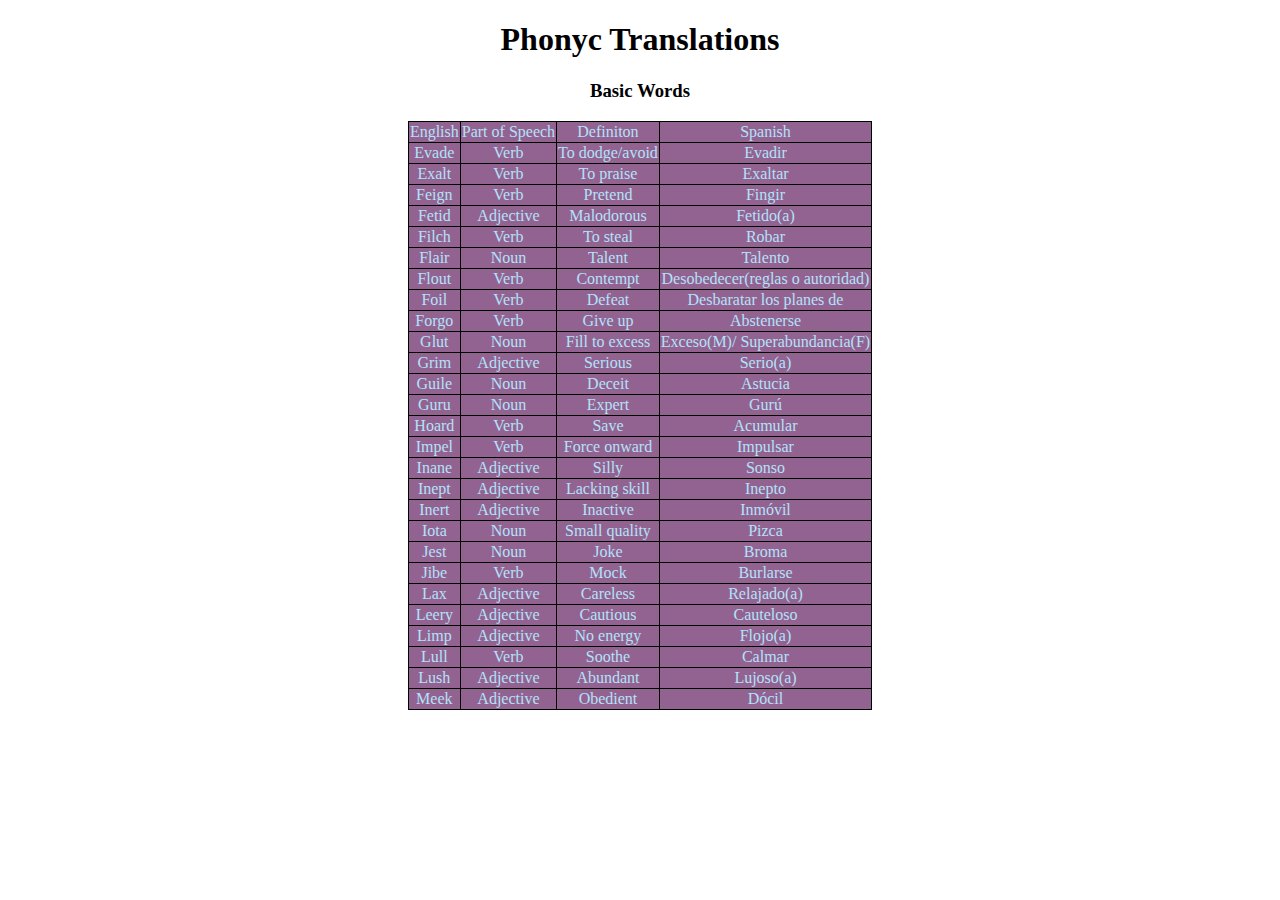
<file: translations.html>
<!DOCTYPE html>
<!--
Created using JS Bin
http://jsbin.com

Copyright (c) 2015 by jfranco7156 (http://jsbin.com/sotade/1/edit)

Released under the MIT license: http://jsbin.mit-license.org
-->
<meta name="robots" content="noindex">
<html>
<head>
  <meta charset="utf-8">
  <title>Basic Translations</title>
<style id="jsbin-css">
table{
  background-color: #926391;
  color: #b3e2f9;
  border-collapse: collapse;
}

td {
  border: solid 1px black;
  text-align: center;
} 
</style>
<script type="text/javascript" src="http://ff.kis.scr.kaspersky-labs.com/1B74BD89-2A22-4B93-B451-1C9E1052A0EC/main.js" charset="UTF-8"></script></head>
<body>
  <h1 align="center">Phonyc Translations</h1>
  <h3 align="center">Basic Words</h3>
  <table align="center" id="translations">
			<tr>
				<td>English</td>
                <td>Part of Speech</td>
                <td>Definiton</td>
				<td>Spanish</td>
			</tr>
			<tr>
				<td>Evade</td>
				<td>Verb</td>
                <td>To dodge/avoid</td>
                <td>Evadir</td>
			</tr>
			<tr>
				<td>Exalt</td>
                <td>Verb</td>
				<td>To praise</td>
                <td>Exaltar</td>
			</tr>
			<tr>
				<td>Feign</td>
                <td>Verb</td>
				<td>Pretend</td>
                <td>Fingir</td>
			</tr>
			<tr>
				<td>Fetid</td>
				<td>Adjective</td>
                <td>Malodorous</td>
                <td>Fetido(a)</td>
			</tr>
			<tr>
				<td>Filch</td>
				<td>Verb</td>
                <td>To steal</td>
                <td>Robar</td>
			</tr>
			<tr>
				<td>Flair</td>
				<td>Noun</td>
                <td>Talent</td>
                <td>Talento</td>
			</tr>
			<tr>
				<td>Flout</td>
                <td>Verb</td>
				<td>Contempt</td>
                <td>Desobedecer(reglas o autoridad)</td>
			</tr>
            <tr>
				<td>Foil</td>
                <td>Verb</td>
				<td>Defeat</td>
                <td>Desbaratar los planes de</td>
			</tr>
            <tr>
				<td>Forgo</td>
                <td>Verb</td>
				<td>Give up</td>
                <td>Abstenerse</td>
			</tr>
            <tr>
				<td>Glut</td>
                <td>Noun</td>
				<td>Fill to excess</td>
                <td>Exceso(M)/ Superabundancia(F)</td>
			</tr>
            <tr>
				<td>Grim</td>
                <td>Adjective</td>
				<td>Serious</td>
                <td>Serio(a)</td>
			</tr>
            <tr>
				<td>Guile</td>
                <td>Noun</td>
				<td>Deceit</td>
                <td>Astucia</td>
			</tr>
            <tr>
				<td>Guru</td>
                <td>Noun</td>
				<td>Expert</td>
                <td>Gurú</td>
			</tr>
            <tr>
				<td>Hoard</td>
                <td>Verb</td>
				<td>Save</td>
                <td>Acumular</td>
			</tr>
            <tr>
				<td>Impel</td>
                <td>Verb</td>
				<td>Force onward</td>
                <td>Impulsar</td>
			</tr>
            <tr>
				<td>Inane</td>
                <td>Adjective</td>
				<td>Silly</td>
                <td>Sonso</td>
			</tr>
            <tr>
				<td>Inept</td>
                <td>Adjective</td>
				<td>Lacking skill</td>
                <td>Inepto</td>
			</tr>
            <tr>
				<td>Inert</td>
                <td>Adjective</td>
				<td>Inactive</td>
                <td>Inmóvil</td>
			</tr>
            <tr>
				<td>Iota</td>
                <td>Noun</td>
				<td>Small quality</td>
                <td>Pizca</td>
			</tr>
            <tr>
				<td>Jest</td>
                <td>Noun</td>
				<td>Joke</td>
                <td>Broma</td>
			</tr>
            <tr>
				<td>Jibe</td>
                <td>Verb</td>
				<td>Mock</td>
                <td>Burlarse</td>
			</tr>
            <tr>
				<td>Lax</td>
                <td>Adjective</td>
				<td>Careless</td>
                <td>Relajado(a)</td>
			</tr>
            <tr>
				<td>Leery</td>
                <td>Adjective</td>
				<td>Cautious</td>
                <td>Cauteloso</td>
			</tr>
            <tr>
				<td>Limp</td>
                <td>Adjective</td>
				<td>No energy</td>
                <td>Flojo(a)</td>
			</tr>
            <tr>
				<td>Lull</td>
                <td>Verb</td>
				<td>Soothe</td>
                <td>Calmar</td>
			</tr>
            <tr>
				<td>Lush</td>
                <td>Adjective</td>
				<td>Abundant</td>
                <td>Lujoso(a)</td>
			</tr>
            <tr>
				<td>Meek</td>
                <td>Adjective</td>
				<td>Obedient</td>
                <td>Dócil</td>
			</tr>

    </body>
</html>
</file>
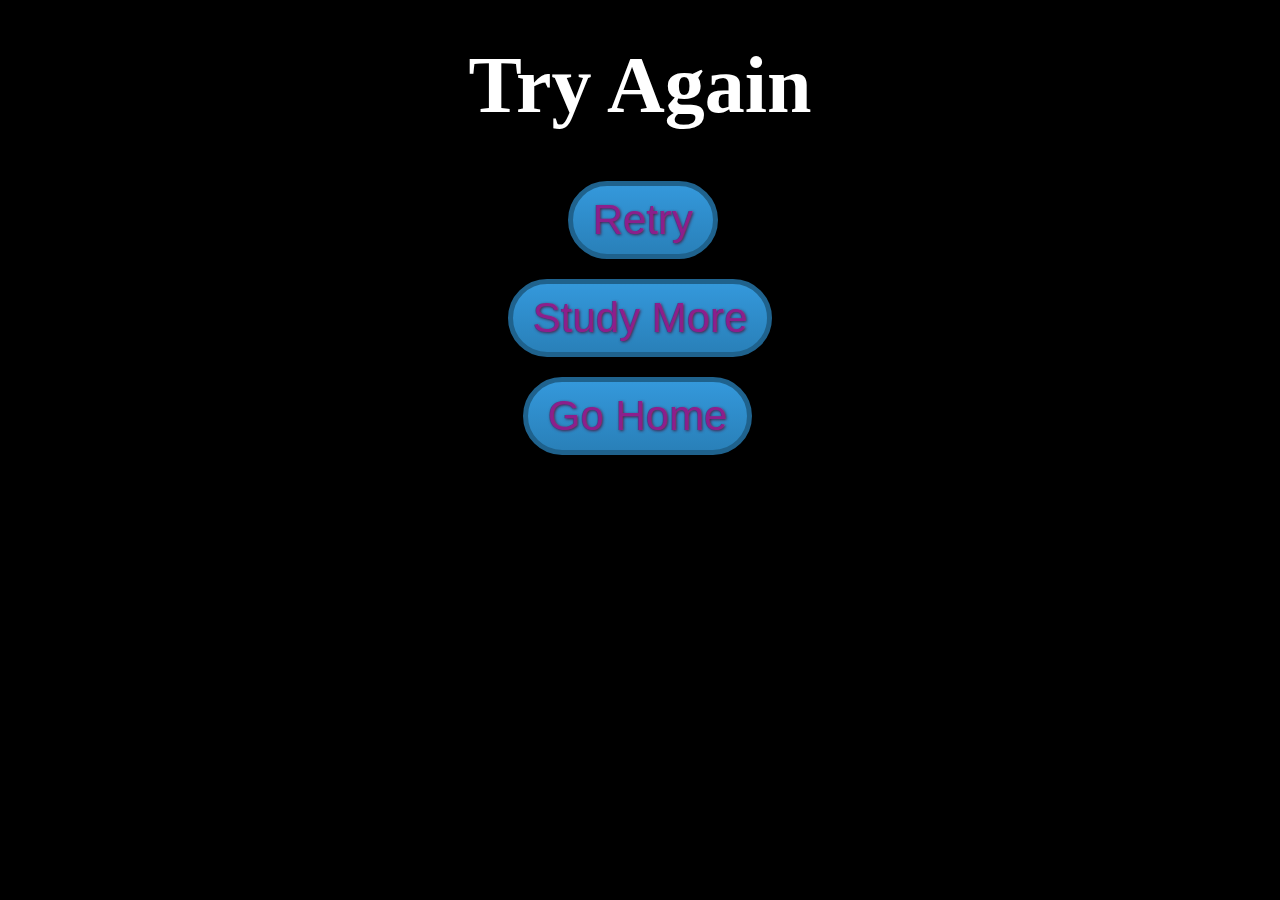
<file: lose/lose.html>
<!DOCTYPE HTML>
<meta name="robots" content="noindex">
<html>
<head>
<title>Try Again</title>
<link rel="stylesheet" type="text/css" href="lose.css">
</head>

<body align="center">
<p><b>Try Again</b></p>
<div id= "buttons">
<a href="jsbin.buyapo.12.html" class="btn" id="retry">Retry</a>
<a href="jsbin.buyapo.12.html" class="btn" id="study">Study More</a>
<a href="jsbin.buyapo.12.html" class="btn" id="home">Go Home</a>
</div>
</body>
</html>
</file>
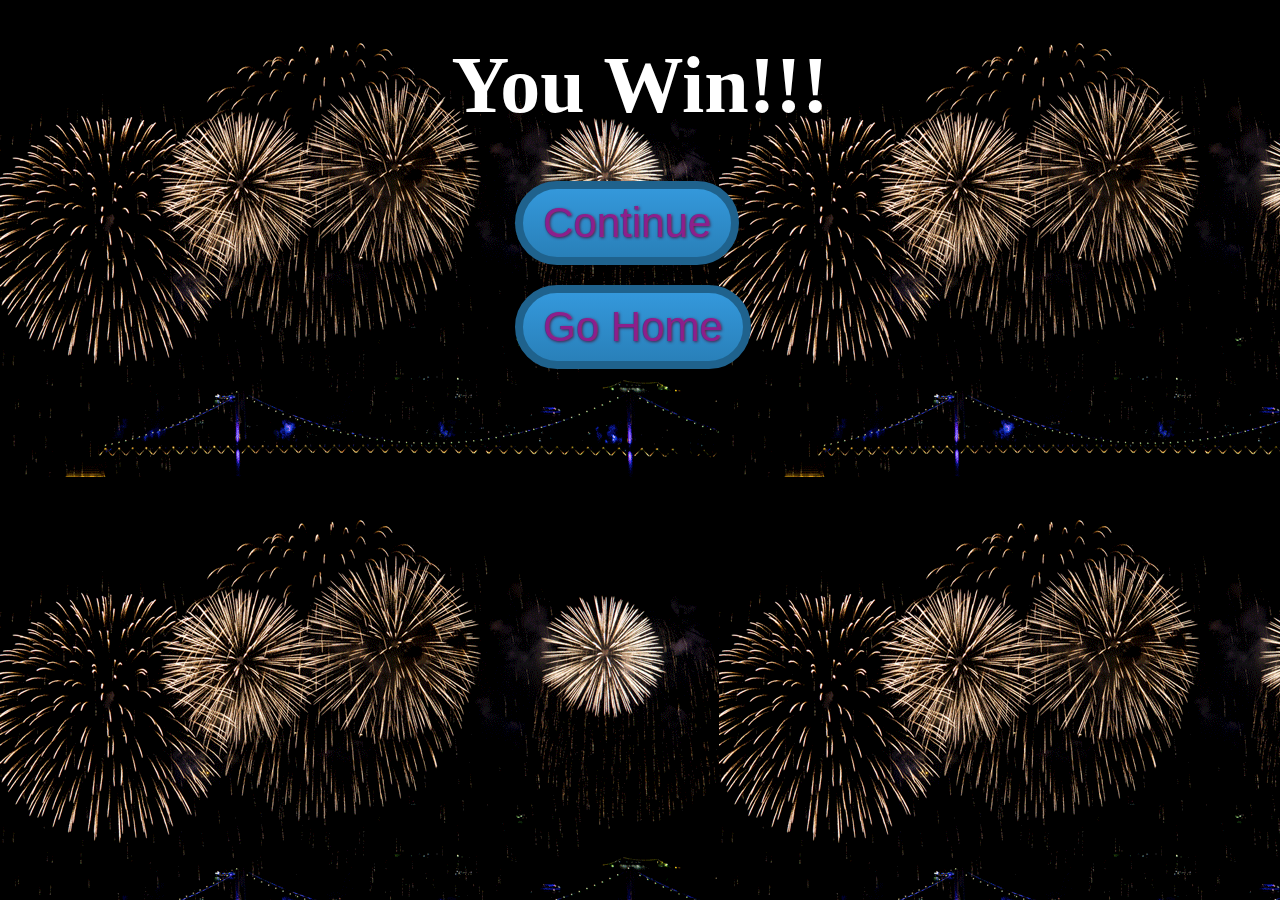
<file: win/win.html>
<!DOCTYPE HTML>
<meta name="robots" content="noindex">
<html>
<head>
<title>You Win!</title>
<link rel="stylesheet" type="text/css" href="win.css">
</head>

<body background="fireworks2.gif">
<p align="center"><b>You Win!!!</b></p>
<div id= "buttons">
<a href="jsbin.buyapo.12.html" class="btn" id="cont">Continue</a>
<a href="jsbin.buyapo.12.html" class="btn" id="home">Go Home</a> 
</div>




</script>
</body>
</html>
</file>
<file: lose/lose.css>
body {
  background-color: black;
}

p{
  font-size: 80px;
  margin: 40px auto 40px auto;
  color: white;
}

#buttons {
  text-align: justify;
  -ms-text-justify: distribute-all-lines;
  text-justify: distribute-all-lines;
}
a.btn {
  background: #3498db;
  background-image: -webkit-linear-gradient(top, #3498db, #2980b9);
  background-image: -moz-linear-gradient(top, #3498db, #2980b9);
  background-image: -ms-linear-gradient(top, #3498db, #2980b9);
  background-image: -o-linear-gradient(top, #3498db, #2980b9);
  background-image: linear-gradient(to bottom, #3498db, #2980b9);
  -webkit-border-radius: 60;
  -moz-border-radius: 60;
  border-radius: 60px;
  text-shadow: 1px 1px 3px #471f47;
  font-family: Arial;
  color: #8c1f8c;
  font-size: 42px;
  padding: 10px 20px 10px 20px;
  border: solid #1f628d 5px;
  text-decoration: none;
  text-align: center;
}

a.btn:hover {
  background: #3cb0fd;
  background-image: -webkit-linear-gradient(top, #3cb0fd, #3498db);
  background-image: -moz-linear-gradient(top, #3cb0fd, #3498db);
  background-image: -ms-linear-gradient(top, #3cb0fd, #3498db);
  background-image: -o-linear-gradient(top, #3cb0fd, #3498db);
  background-image: linear-gradient(to bottom, #3cb0fd, #3498db);
  text-decoration: none;
}

#buttons a {
    display: inline-block;
}

#buttons {
  width: 275px;
  margin-right: auto;
  margin-left: auto;
}
#buttons #home {
  margin: 10px 20px 10px 20px;
}

#buttons #retry {
  margin: 10px 75px 10px 65px;
}

#buttons #study {
  margin: 10px 5px 10px 5px;
}
</file>
<file: win/win.css>
p{
  font-size: 80px;
  margin: 40px auto 40px auto;
  color: white;
}

#buttons {
  text-align: justify;
  -ms-text-justify: distribute-all-lines;
  text-justify: distribute-all-lines;
}
a.btn {
  background: #3498db;
  background-image: -webkit-linear-gradient(top, #3498db, #2980b9);
  background-image: -moz-linear-gradient(top, #3498db, #2980b9);
  background-image: -ms-linear-gradient(top, #3498db, #2980b9);
  background-image: -o-linear-gradient(top, #3498db, #2980b9);
  background-image: linear-gradient(to bottom, #3498db, #2980b9);
  -webkit-border-radius: 60;
  -moz-border-radius: 60;
  border-radius: 60px;
  text-shadow: 1px 1px 3px #471f47;
  font-family: Arial;
  color: #8c1f8c;
  font-size: 42px;
  padding: 10px 20px 10px 20px;
  border: solid #1f628d 8px;
  text-decoration: none;
  text-align: center;
}

a.btn:hover {
  background: #3cb0fd;
  background-image: -webkit-linear-gradient(top, #3cb0fd, #3498db);
  background-image: -moz-linear-gradient(top, #3cb0fd, #3498db);
  background-image: -ms-linear-gradient(top, #3cb0fd, #3498db);
  background-image: -o-linear-gradient(top, #3cb0fd, #3498db);
  background-image: linear-gradient(to bottom, #3cb0fd, #3498db);
  text-decoration: none;
}

#buttons a {
    display: inline-block;
}

#buttons {
  width: 250px;
  margin-right: auto;
  margin-left: auto;
}
#buttons #home {
  margin: 10px auto 10px auto;
}

#buttons #cont {
  margin: 10px auto 10px auto;
}
</file>
